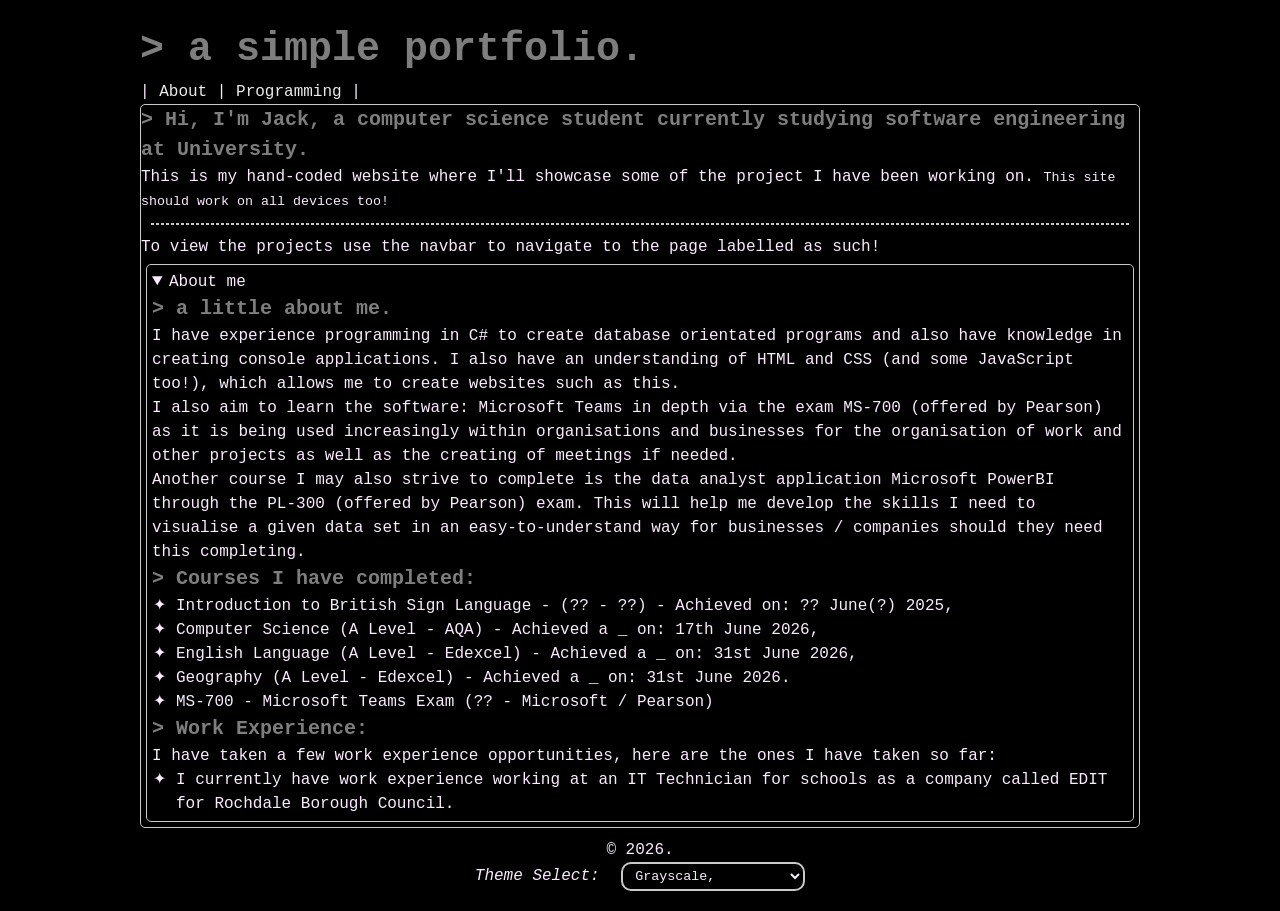
<file: index.html>
<!DOCTYPE html>
<html lang="en">
<head>
    <meta charset="UTF-8">
    <meta name="viewport" content="width=device-width, initial-scale=1.0">
    <title>JP Portfolio</title>
    <meta name="description" content="A place to view all the projects I have worked on previously!">
    <link href="style.css" rel="stylesheet" type="text/css" media="all">
    <link rel="icon" href="images/icon.png">
</head>
<body>
    <script src="script.js" defer></script>
    
    <div class="flex">
        <div class="writeHeader"></div>
        <div class="writeNavbar"></div>
        <div class="container">
            <h3>> Hi, I'm Jack, a computer science student currently studying software engineering at University.</h3>
            <p>This is my hand-coded website where I'll showcase some of the project I have been working on. <small>This site should work on all devices too!</small></p>
            
            <div class="divider"></div>
            

            <p>To view the projects use the navbar to navigate to the page labelled as such!</p>

            <div class="smallContainer">
            <details open>
                <summary>About me</summary>
                <h3>> a little about me.</h3>
                <p>I have experience programming in C# to create database orientated programs and also have knowledge in creating console applications. I also have an understanding of HTML and CSS (and some JavaScript too!), which allows me to create websites such as this.</p>
                <p>I also aim to learn the software: Microsoft Teams in depth via the exam MS-700 (offered by Pearson) as it is being used increasingly within organisations and businesses for the organisation of work and other projects as well as the creating of meetings if needed.</p>
                <p>Another course I may also strive to complete is the data analyst application Microsoft PowerBI through the PL-300 (offered by Pearson) exam. This will help me develop the skills I need to visualise a given data set in an easy-to-understand way for businesses / companies should they need this completing.</p>

                <h3>> Courses I have completed:</h3>
                <ul>
                    <li>Introduction to British Sign Language - (?? - ??) - Achieved on: ?? June(?) 2025,</li>
                    <!--THESE ARE PLACEHOLDERS UNTIL THE ACTUAL DATE IS FOUND-->
                    <li>Computer Science (A Level - AQA) - Achieved a _ on: 17th June 2026,</li> 
                    <li>English Language (A Level - Edexcel) - Achieved a _ on: 31st June 2026,</li>
                    <li>Geography (A Level - Edexcel) - Achieved a _ on: 31st June 2026.</li>
                    <!-- <li>PL-300 - PowerBI Data Analyst Exam (?? - Microsoft / Pearson)</li> -->
                    <li>MS-700 - Microsoft Teams Exam (?? - Microsoft / Pearson)</li>
                </ul>

                <h3>> Work Experience:</h3>
                <p>I have taken a few work experience opportunities, here are the ones I have taken so far:</p>
                <ul>
                    <li>I currently have work experience working at an IT Technician for schools as a company called EDIT for Rochdale Borough Council.</li>
                </ul>
            </details>
            </div>
        </div>
    </div>
    

    <div class="writeFooter"></div>
</body>
</html>
</file>
<file: style.css>
/* @font-face { 
    font-family: ZainLight;
    src: url('Zain-Light.ttf') format('truetype');
    font-size: larger;
} */

/* different colours for theme selector */

:root {
    --bg-color: #000000;
    --font-color: #fceaff;
    --st-font-color: #7e7e7e;
    --accent-color: #c9c9c9;
    --link-color: #ebebeb;
    --link-hover-color: #ffffff;

    --code-bg-color: rgba(18, 117, 39, 0.6);
    --code-color: #368f3a;
    --code-txt-color: #d8ffd2;
}

[data-theme="light"] {
    --bg-color: #ffffff;
    --font-color: #000000;
    --st-font-color: #535353;
    --accent-color: #3d3d3d;
    --link-color: #3d3d3d;
    --link-hover-color: #5a5a5a;

    --code-bg-color: rgba(18, 117, 39, 0.6);
    --code-color: #368f3a;
    --code-txt-color: #d8ffd2;
}

[data-theme="purple"] {
    --bg-color: #000000;
    --font-color: #fceaff;
    --st-font-color: #965fa0;
    --accent-color: #ce41ce;
    --link-color: #ee49ee;
    --link-hover-color: #ba9cb6;

    --code-bg-color: rgba(18, 117, 39, 0.6);
    --code-color: #368f3a;
    --code-txt-color: #d8ffd2;
}

[data-theme="orange"] {
    --bg-color: #000000;
    --font-color: #fceaff;
    --st-font-color: #a0865f;
    --accent-color: #ce9d41;
    --link-color: #eeba49;
    --link-hover-color: #baae9c;

    --code-bg-color: rgba(18, 117, 39, 0.6);
    --code-color: #368f3a;
    --code-txt-color: #d8ffd2;
}

[data-theme="red"] {
    --bg-color: #000000;
    --font-color: #fceaff;
    --st-font-color: #a05f5f;
    --accent-color: #ce4141;
    --link-color: #ee4949;
    --link-hover-color: #ba9c9c;

    --code-bg-color: rgba(18, 117, 39, 0.6);
    --code-color: #368f3a;
    --code-txt-color: #d8ffd2;
}

[data-theme="blue"] {
    --bg-color: #000000;
    --font-color: #fceaff;
    --st-font-color: #5f88a0;
    --accent-color: #41a1ce;
    --link-color: #49acee;
    --link-hover-color: #9cb0ba;

    --code-bg-color: rgba(18, 117, 39, 0.6);
    --code-color: #368f3a;
    --code-txt-color: #d8ffd2;
}

/* general css ruling  */

body {
    background-color: var(--bg-color);
    color: var(--font-color);
    /* font-family: ZainLight; */
    /* font-size:medium; */
    padding-left:75px;
    margin: 0;
}

#header {
    width: 100%;
    background-color: var(--header-color);
}

.flex {
  max-width: 1000px;
  margin: 0 auto;
}

table img {
    width: 100%;
    height:100%;
}
table {
    width: 100%;
}
table {border: none;}

* {
  font-family: "Noto Sans Mono", "Consolas", "SF Mono", monospace;
  /* font-family: 'Kumbh Sans', sans-serif; */
  box-sizing: border-box;
  margin: 0;
  padding: 0;
  scroll-behavior: smooth;
}

body {
  padding: 20px;
  font-size: 16px;
  line-height: 1.5;
  /* display:flex; */
  justify-content: center;
  background: var(--bg-color);
  order:1;
}

/* custom containers for text */

.container {
    max-width: 1000px;
    margin: 0 auto;
    border:solid 1px var(--accent-color);
    border-radius: 5px;
}

.container a {
    color: var(--link-color);
    font-weight: bold;
}

.smallContainer {
    /* background-color: var(--bg-color); - UNLESS A BOX COLOR VARIABLE GETS ADDED - LEAVE COMMENTED OUT*/
    border: 1px solid var(--accent-color);
    padding: 5px;
    border-radius:5px;
    margin: 5px;
    padding: 5px;   
}

.codeContainer {
  background-color: var(--code-bg-color);
  border: 1px solid var(--code-color);
  color: var(--code-txt-color);
  padding: 5px;
  border-radius:5px;
  margin: 5px;
  padding: 5px;  
}

/* a {
  &,
  &:visited {
    &,
    & small {
      color: #084a90;
      text-decoration: none;
      display: inline-block;
      transition: transform 0.3s ease;

      @media (max-width: 900px) {
        display: inline;
      }
    }
  }

  &:hover,
  &:focus {
    &,
    & small {
      background-clip: text;
      color: transparent;
      animation: 1.5s ease-in-out infinite;
      background-size: 400% 100%;
      text-decoration-style: wavy;
      transform: scale(1.03) rotate(-1deg);
    }
  }
} */


/* font sizing rules */

h1,
h2,
h3,
strong {
    color: var(--st-font-color);
    font-size: larger;
}

p, b, ul {
    font-size: medium;
}

h1 {
    font-size: 40px;
}

h2 {
    font-size: 30px;
}

h3 {
    font-size: 20px;
}
ul {
  /* text-indent: 5%; */
  padding-left: 1.5rem;
}
.smallContainer li {
  list-style-type: "✦ ";
}

a::visited {
  color: var(--link-hover-color)
}

.divider {
    border:1px dashed var(--accent-color);
    width: auto;
    overflow-y:hidden;
    overflow-x:hidden;
    margin: 10px;
}

#navbar a {
  text-decoration: none;
  color: var(--link-color);
}
#navbar a:hover {
    color: var(--link-hover-color);
    text-decoration: underline;
}

#footer {
  display: flex;
  align-items: center;
  justify-content: center;
}


/* Makes it looks like it's typing - TODO RESOLVE ANIMATION */

.header::after {
  content: "_";
  display: block;
  animation: blink 1s infinite;
}

/* for theme selector on footer  */
#theme-select {
  width: fit-content;
  padding: 4px 8px;
  color: var(--font-color);
  background-color: var(--bg-color);
  border: 2px solid var(--accent-color);
  border-radius: 10px;
 }

 #themeSelector {
    padding-left: 5px;
 }
</file>
